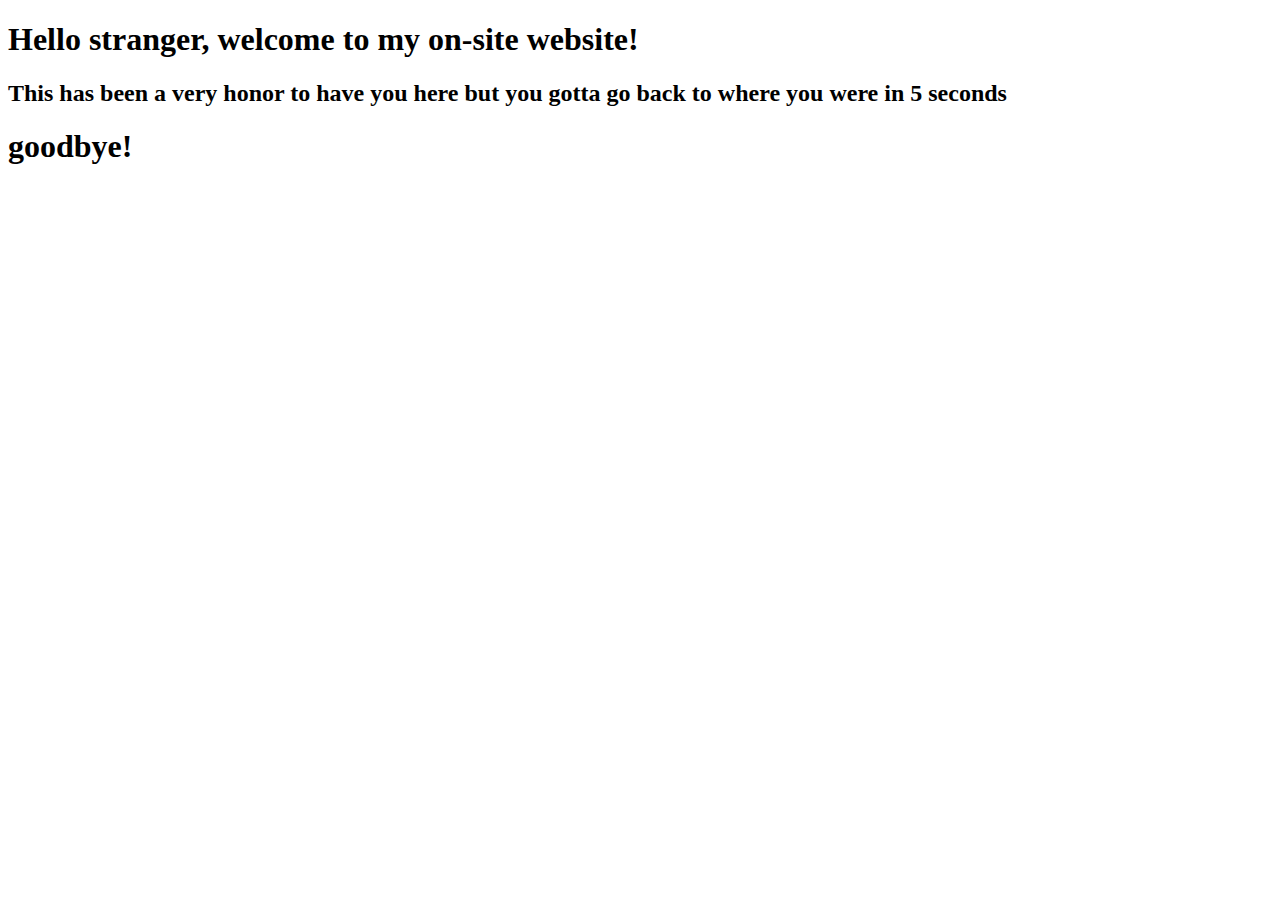
<file: index.html>
<!DOCTYPE html>
<script>
window.setTimeout(function(){window.history.back();}, 5000); </script>
<html lang="en">
	<head>
		<meta charset="utf-8">
		<title>Ta Quoc Lam</title>
	</head>
	<body>
        <h1> Hello stranger, welcome to my on-site website! </h1>
		<h2> This has been a very honor to have you here but you gotta go back to where you were in 5 seconds</h2>
	<h1> goodbye! </h1>
	</body>
</html>
</file>
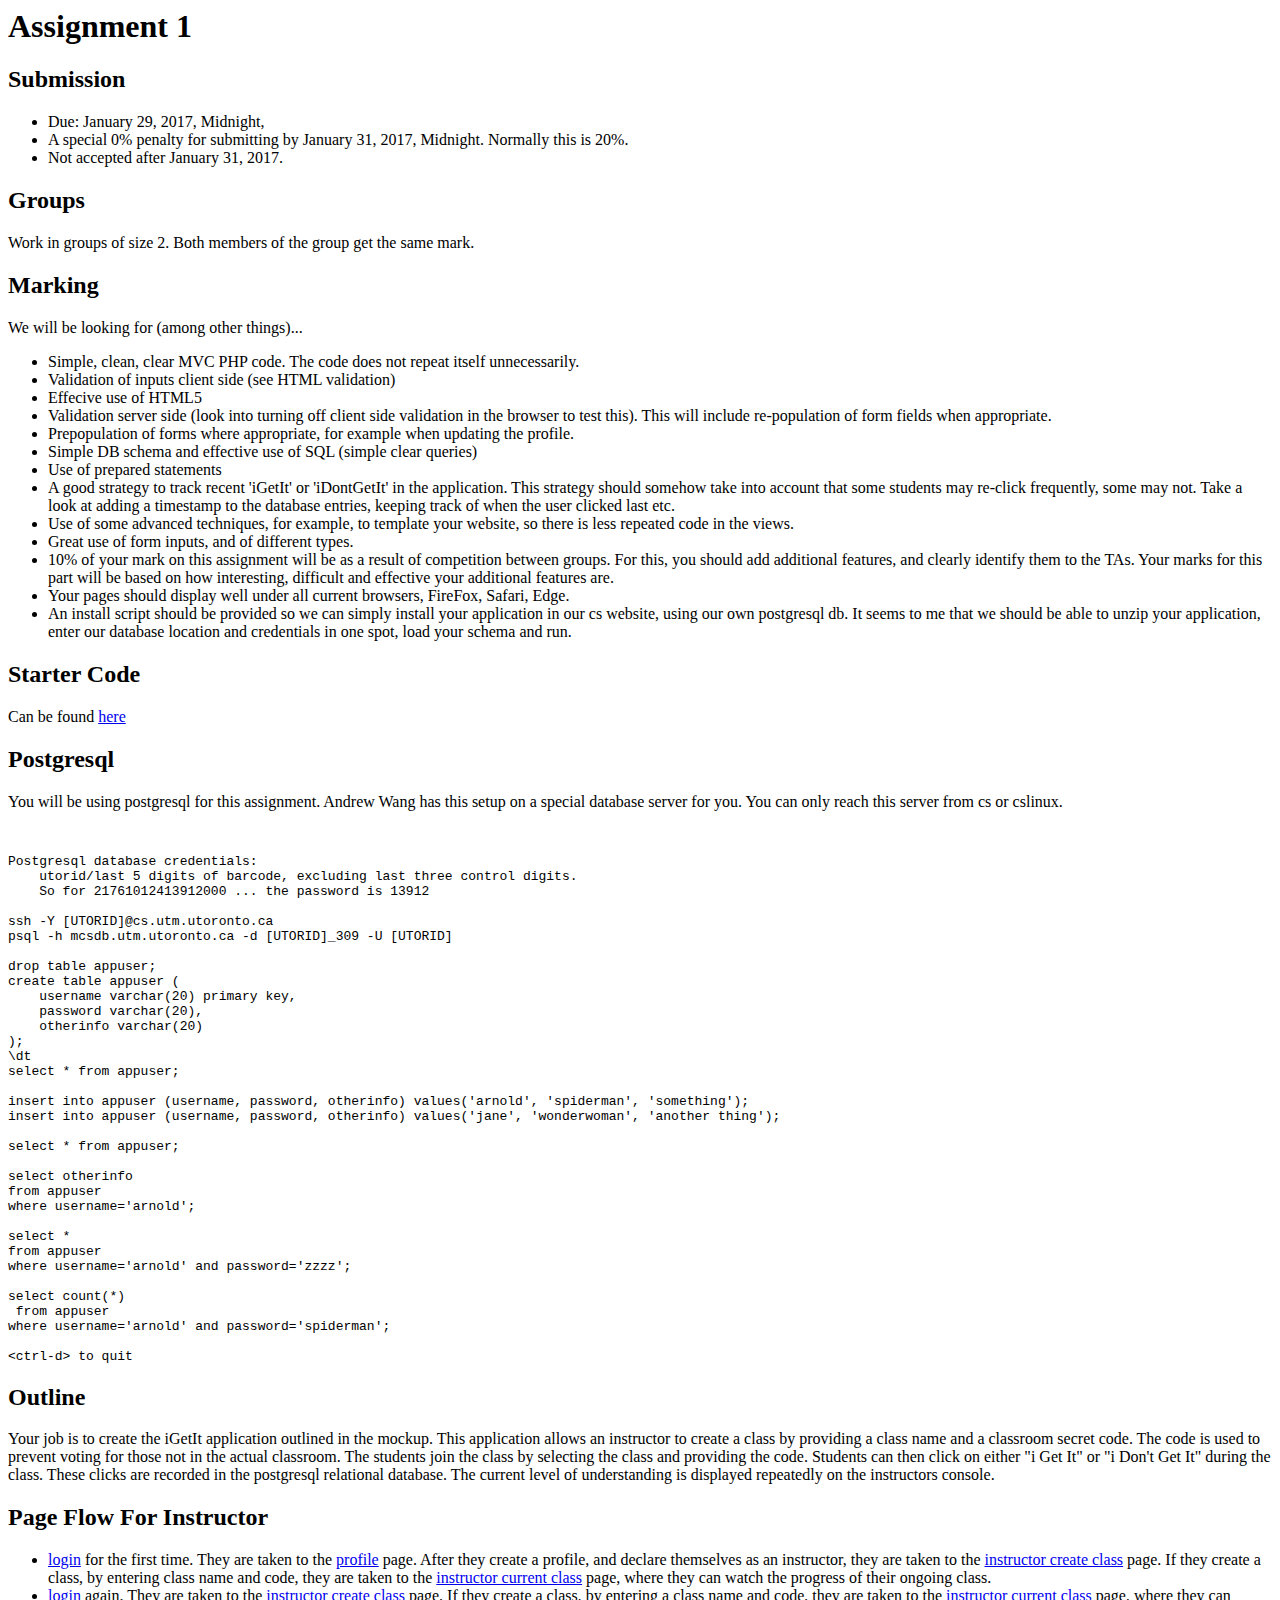
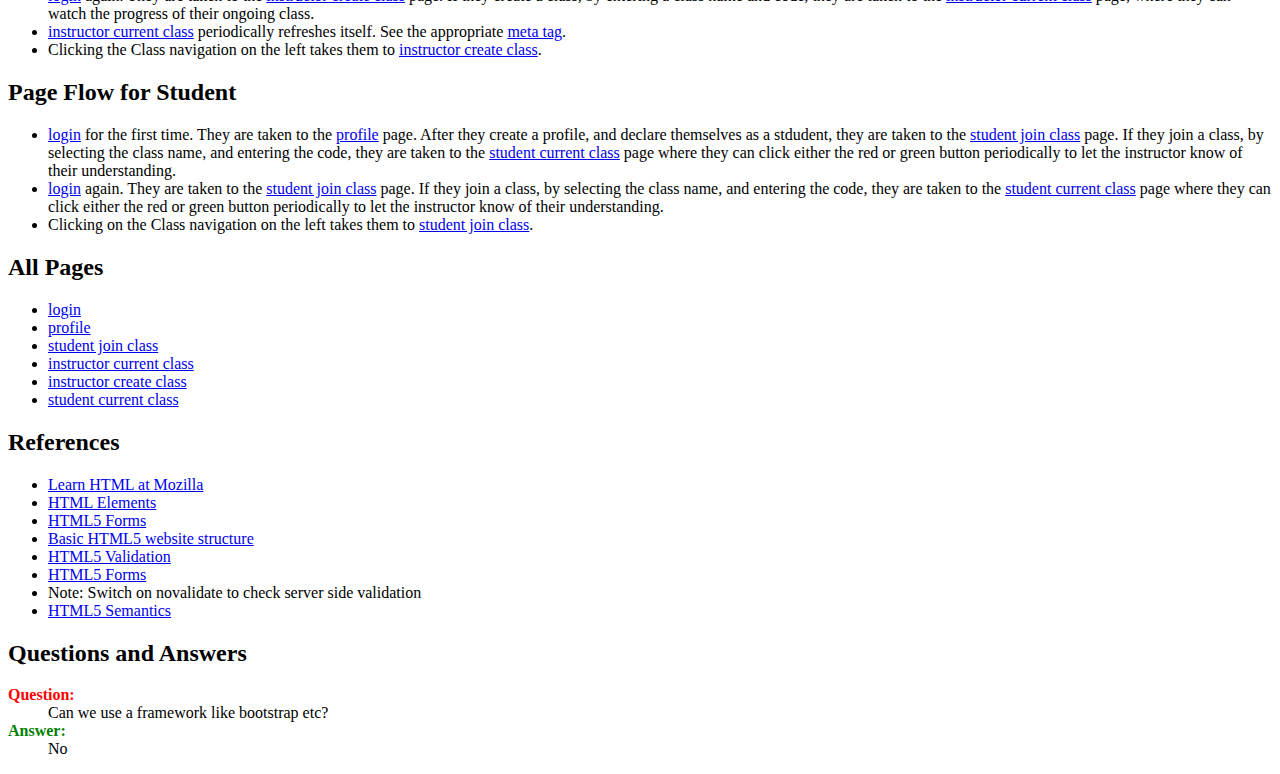
<file: iGetIt/mockup/index.html>
<html>
	<body>
		<h1>Assignment 1</h1>
		<h2>Submission</h2>
			<ul>
		 	<li> Due: January 29, 2017, Midnight, 
			<li> A special 0% penalty for submitting by January 31, 2017, Midnight. 
				Normally this is 20%.
			<li> Not accepted after January 31, 2017.
			</ul>
		<h2>Groups</h2>
		Work in groups of size 2. Both members of the group get the same mark.
		<h2>Marking</h2>
		We will be looking for (among other things)...
		<ul>
		<li> Simple, clean, clear MVC PHP code. The code does not repeat itself 
			unnecessarily.
		<li> Validation of inputs client side (see HTML validation)
		<li> Effecive use of HTML5
		<li> Validation server side (look into turning off client side validation in the browser to test this).
			This will include re-population of form fields when appropriate. 
		<li> Prepopulation of forms where appropriate, for example when updating the profile.
		<li> Simple DB schema and effective use of SQL (simple clear queries)
		<li> Use of prepared statements
		<li> A good strategy to track recent 'iGetIt' or 'iDontGetIt' in the application. This strategy
			should somehow take into account that some students may re-click frequently, 
			some may not. Take a look at adding a timestamp to the database entries, 
			keeping track of when the user clicked last etc.
		<li> Use of some advanced techniques, for example, to template your website, so there
			is less repeated code in the views.
		<li> Great use of form inputs, and of different types.
		<li> 10% of your mark on this assignment will be as a result of competition between groups.
			For this, you should add additional features, and clearly identify
			them to the TAs. Your marks for this part will be based on how interesting,
			difficult and effective your additional features are.
		<li> Your pages should display well under all current browsers, FireFox, Safari, Edge.
		<li> An install script should be provided so we can simply install your application
			in our cs website, using our own postgresql db. It seems to me that we should be able
			to unzip your application, enter our database location and credentials in one spot, 
			load your schema and run.
		</ul>
		<h2>Starter Code</h2>
		Can be found <a href="../../iGetIt.zip">here</a>
		<h2>Postgresql</h2>
		You will be using postgresql for this assignment. Andrew Wang has this setup on 
		a special database server for you. You can only reach this server from cs or cslinux.
<xmp>

Postgresql database credentials: 
    utorid/last 5 digits of barcode, excluding last three control digits. 
    So for 21761012413912000 ... the password is 13912 

ssh -Y [UTORID]@cs.utm.utoronto.ca 
psql -h mcsdb.utm.utoronto.ca -d [UTORID]_309 -U [UTORID]

drop table appuser; 
create table appuser ( 
    username varchar(20) primary key, 
    password varchar(20), 
    otherinfo varchar(20) 
); 
\dt 
select * from appuser; 

insert into appuser (username, password, otherinfo) values('arnold', 'spiderman', 'something'); 
insert into appuser (username, password, otherinfo) values('jane', 'wonderwoman', 'another thing'); 

select * from appuser; 

select otherinfo 
from appuser 
where username='arnold'; 

select * 
from appuser 
where username='arnold' and password='zzzz'; 

select count(*)
 from appuser 
where username='arnold' and password='spiderman'; 

<ctrl-d> to quit
</xmp>
		<h2>Outline</h2>
		Your job is to create the iGetIt application outlined in the mockup.
		This application allows an instructor to create a class by providing a class name 
		and a classroom secret code. The code is used to prevent voting for those not 
		in the actual classroom. The students join the class by selecting the class and providing the code.
		Students can then click on either "i Get It" or "i Don't Get It"
		during the class. These clicks are recorded in the postgresql relational database.
		The current level of understanding is displayed repeatedly on the instructors console.
		<h2> Page Flow For Instructor </h2>
		<ul>
			<li> <a href=login.php>login</a> for the first time. They are taken to 
				the <a href=profile.php>profile</a> page. After they create a profile, and declare
				themselves as an instructor, 
				they are taken to the <a href=instructor_createclass.php>instructor create class</a>
				page. If they create a class, by entering class name and code, they are taken to the 
				<a href=instructor_currentclass.php>instructor current class</a> page, where they
				can watch the progress of their ongoing class.
			<li> <a href=login.php>login</a> again.
				They are taken to the <a href=instructor_createclass.php>instructor create class</a>
				page. If they create a class, by entering a class name and code, they are taken to the 
				<a href=instructor_currentclass.php>instructor current class</a> page, where they
				can watch the progress of their ongoing class.
			<li> <a href=instructor_currentclass.php>instructor current class</a> periodically refreshes itself. See the appropriate <a href=http://www.w3schools.com/tags/att_meta_http_equiv.asp>meta tag</a>. 
			<li> Clicking the Class navigation on the left takes them to <a href=instructor_createclass.php>instructor create class</a>.
		</ul>
		<h2> Page Flow for Student </h2>
		<ul>
			<li> <a href=login.php>login</a> for the first time. They are taken to 
				the <a href=profile.php>profile</a> page. After they create a profile, and declare
				themselves as a stdudent, 
				they are taken to the <a href=student_joinclass.php>student join class</a>
				page. If they join a class, by selecting the class name, and entering the code, 
				they are taken to the 
				<a href=student_currentclass.php>student current class</a> page where they 
				can click either the red or green button periodically to let the instructor
				know of their understanding.
			<li> <a href=login.php>login</a> again. 
				They are taken to the <a href=student_joinclass.php>student join class</a>
				page. If they join a class, by selecting the class name, and entering the code, 
				they are taken to the 
				<a href=student_currentclass.php>student current class</a> page where they 
				can click either the red or green button periodically to let the instructor
				know of their understanding.
			<li> Clicking on the Class navigation on the left takes them to <a href=student_joinclass.php>student join class</a>.
			</ul>

		<h2>All Pages</h2>
		<ul>
			<li><a href=login.php>login</a>
			<li><a href=profile.php>profile</a>
			<li> <a href=student_joinclass.php>student join class</a>
			<li><a href=instructor_currentclass.php>instructor current class</a>
			<li><a href=instructor_createclass.php>instructor create class</a>
			<li> <a href=student_currentclass.php>student current class</a>
		</ul>
		<h2>References</h2>
		<ul>
		<li> <a href=https://developer.mozilla.org/en-US/docs/Learn/HTML>Learn HTML at Mozilla</a>
		<li> <a href=https://developer.mozilla.org/en/docs/Web/HTML/Element>HTML Elements</a>
		<li> <a href=https://developer.mozilla.org/en-US/docs/Learn/HTML/Forms/HTML5_updates>HTML5 Forms</a>
		<li> <a href=https://developer.mozilla.org/en-US/docs/Learn/HTML/Introduction_to_HTML/Document_and_website_structure>Basic HTML5 website structure</a>
		<li> <a href=https://developer.mozilla.org/en-US/docs/Learn/HTML/Forms/Data_form_validation>HTML5 Validation</a>
		<li> <a href=http://www.htmlgoodies.com/tutorials/forms/article.php/3888746/HTML-Forms-From-Basics-to-Style-Layouts.htm>HTML5 Forms</a>
		<li> Note: Switch on novalidate to check server side validation
		<li> <a href=http://www.hongkiat.com/blog/html-5-semantics/>HTML5 Semantics</a>
		</ul>
<h2>Questions and Answers</h2>
<dl>
<dt><font color=red><b>Question:</b></font></dt>
        <dd>
	Can we use a framework like bootstrap etc?
        </dd>
<dt><font color=green><b>Answer:</b></font></dt>
        <dd>
	No
        </dd>
<!-- yank 6
<dt><font color=red><b>Question:</b></font></dt>
        <dd>
        </dd>
<dt><font color=green><b>Answer:</b></font></dt>
        <dd>
        </dd>
-->
</dl>
	</body>
</html>
</file>
